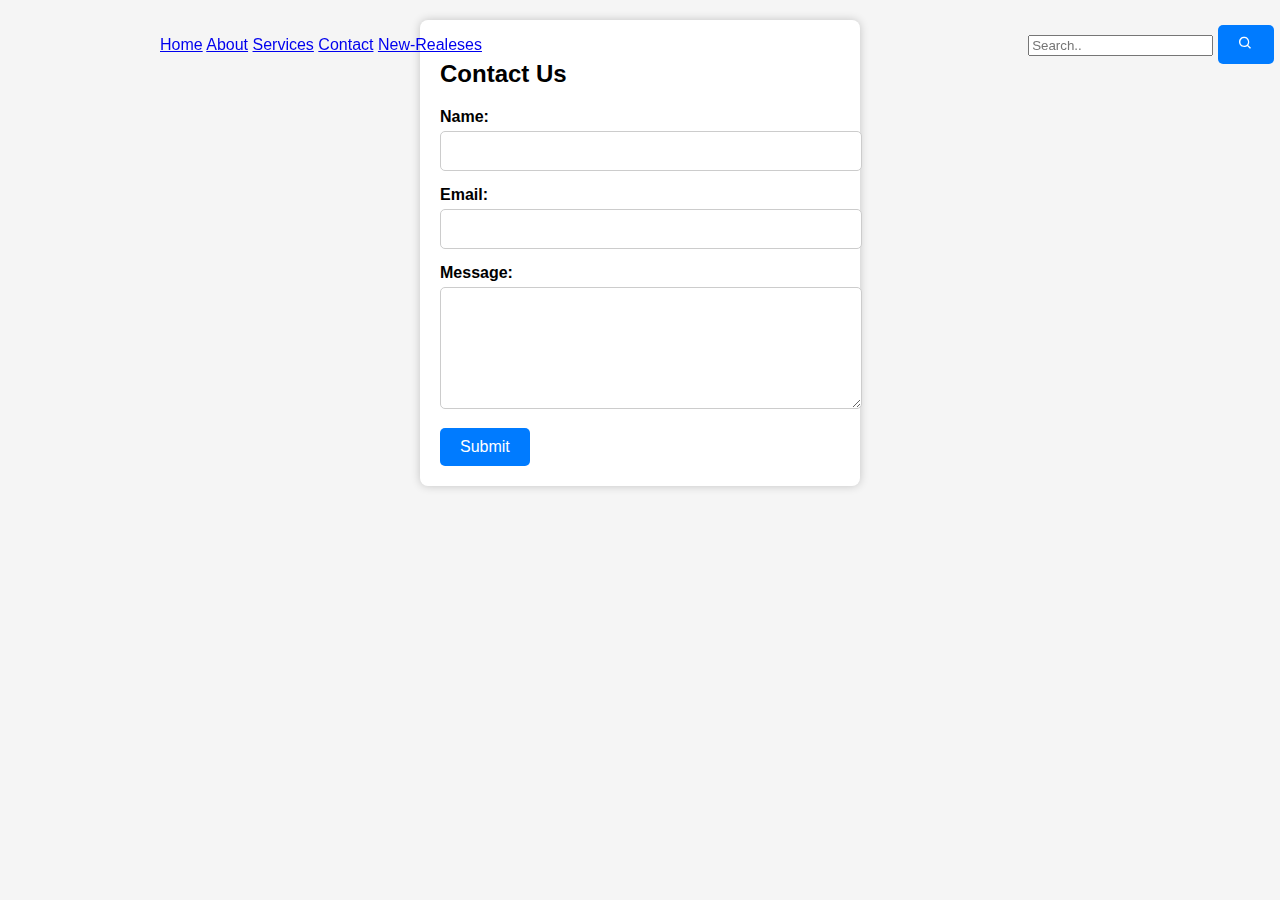
<file: contact-us.html>
<!DOCTYPE html>
<html lang="en">
  <head>
    <meta charset="UTF-8" />
    <meta name="viewport" content="width=device-width, initial-scale=1.0" />
    <link rel="stylesheet" href="stylein.css" />
    <link
      href="https://unpkg.com/boxicons@2.1.4/css/boxicons.min.css"
      rel="stylesheet"
    />
    <title>Contact Us</title>
  </head>
  <body>
    <header class="header">
      <nav class="navbar">
        <a href="home.html">Home</a>
        <a href="about.html">About</a>
        <a href="contact-us.html">Services</a>
        <a href="error.html">Contact</a>
        <a href="New-Realeses.html">New-Realeses</a>
      </nav>

      <form method="post" action="send_email.php" class="search-bar">
        <input type="text" placeholder="Search.." />
        <button type="submit"><i class="bx bx-search"></i></button>
      </form>
    </header>

    <div class="contact-form">
      <h2>Contact Us</h2>
      <form method="post" action="send_email.php">
        <div class="form-group">
          <label for="name">Name:</label>
          <input type="text" id="name" name="name" required />
        </div>
        <div class="form-group">
          <label for="email">Email:</label>
          <input type="email" id="email" name="email" required />
        </div>
        <div class="form-group">
          <label for="message">Message:</label>
          <textarea id="message" name="message" rows="4" required></textarea>
        </div>
        <button type="submit">Submit</button>
      </form>
    </div>
  </body>
</html>
</file>
<file: stylein.css>
body {
    font-family: Arial, sans-serif;
    background-color: #f5f5f5;
    text-align: center;
    padding: 20px;
    margin: 0;
}

.contact-form {
    background-color: #fff;
    border-radius: 8px;
    box-shadow: 0 0 10px rgba(0, 0, 0, 0.2);
    width: 400px;
    margin: 0 auto;
    padding: 20px;
    text-align: left;
}

.contact-form h2 {
    font-size: 24px;
    margin-bottom: 20px;
}

.form-group {
    margin-bottom: 15px;
}

.form-group label {
    display: block;
    font-weight: bold;
    margin-bottom: 5px;
}

.form-group input,
.form-group textarea {
    width: 100%;
    padding: 10px;
    border: 1px solid #ccc;
    border-radius: 5px;
    font-size: 16px;
}

.form-group textarea {
    height: 100px;
}

button {
    background-color: #007BFF;
    color: #fff;
    border: none;
    border-radius: 5px;
    padding: 10px 20px;
    font-size: 16px;
    cursor: pointer;
}

button:hover {
    background-color: #0056b3;
}
.header {
    color: #e4e4e4;
    position: fixed;
    top: 0;
    left: 0;
    width: 87%;
    padding: 25px 12.5%;
    background: transparent;
    display: flex;
    justify-content: space-between;
    align-items: center;
    z-index: 100;
}
</file>
